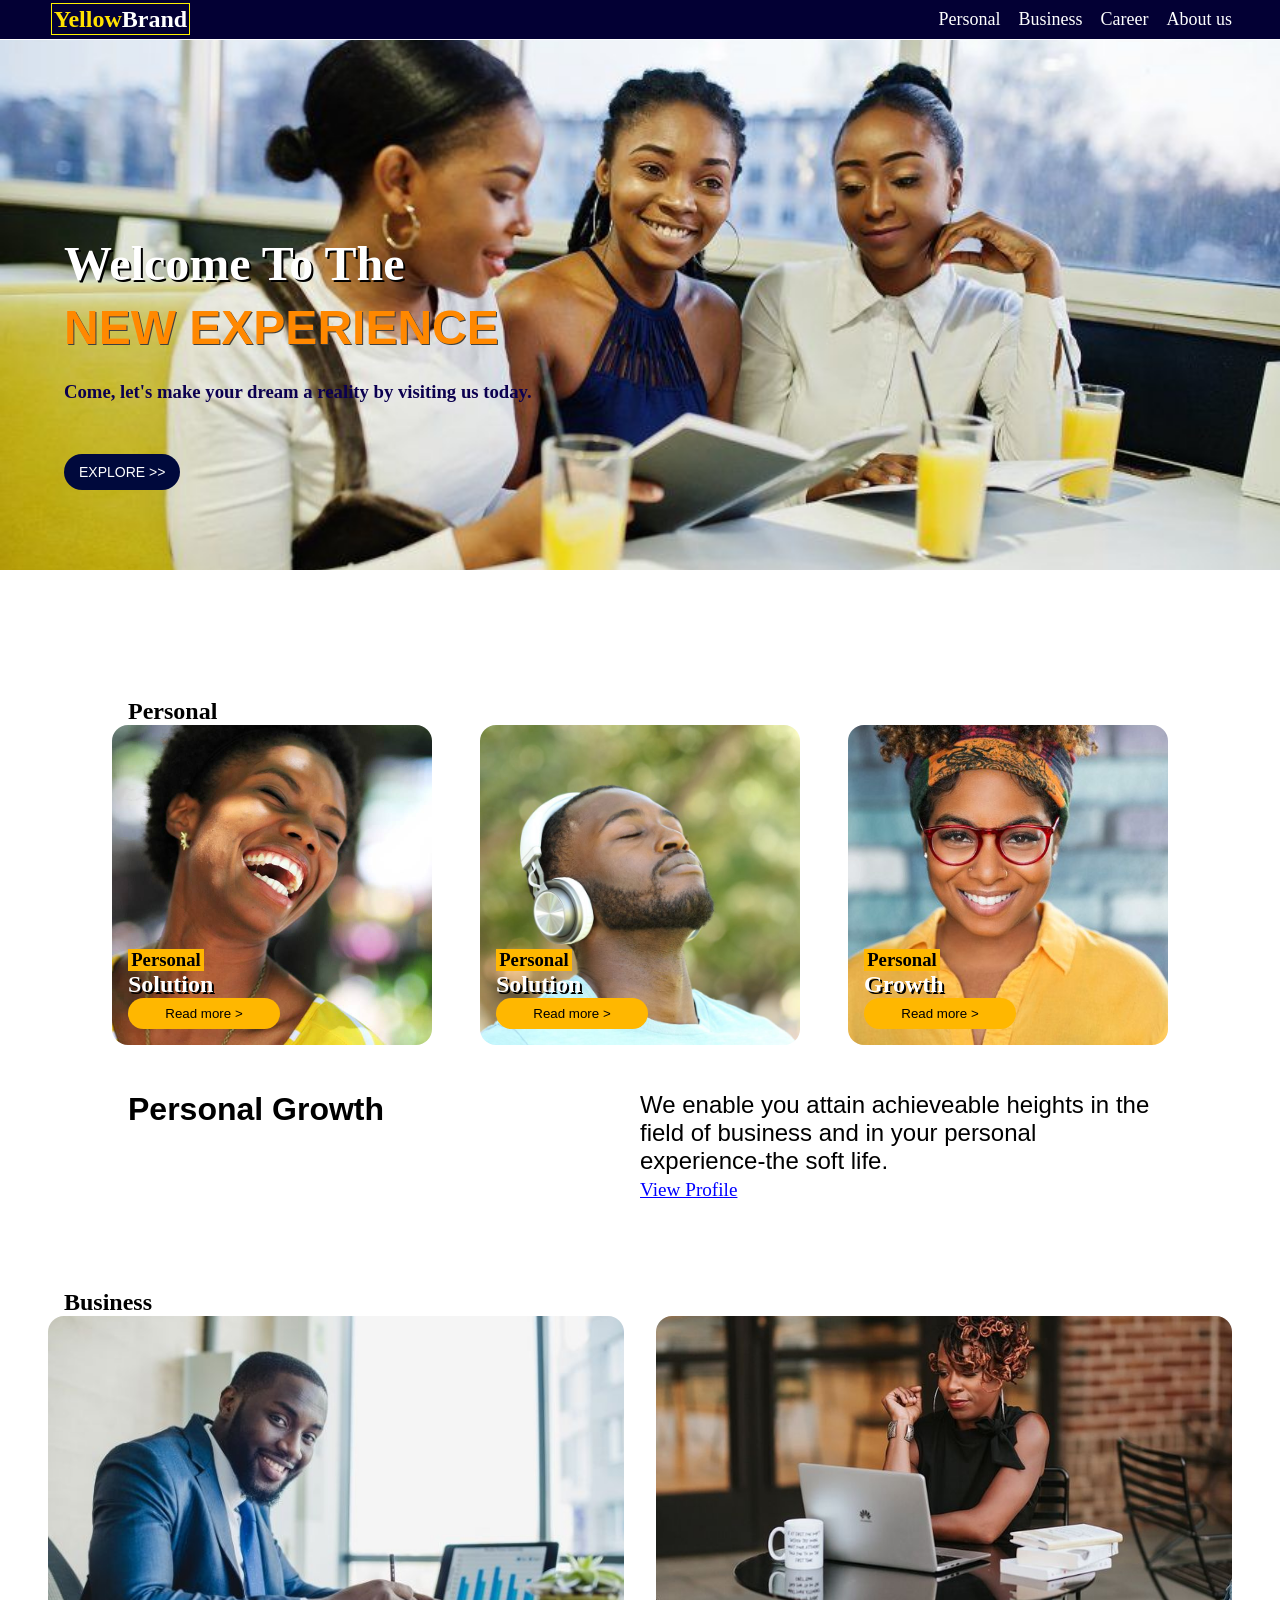
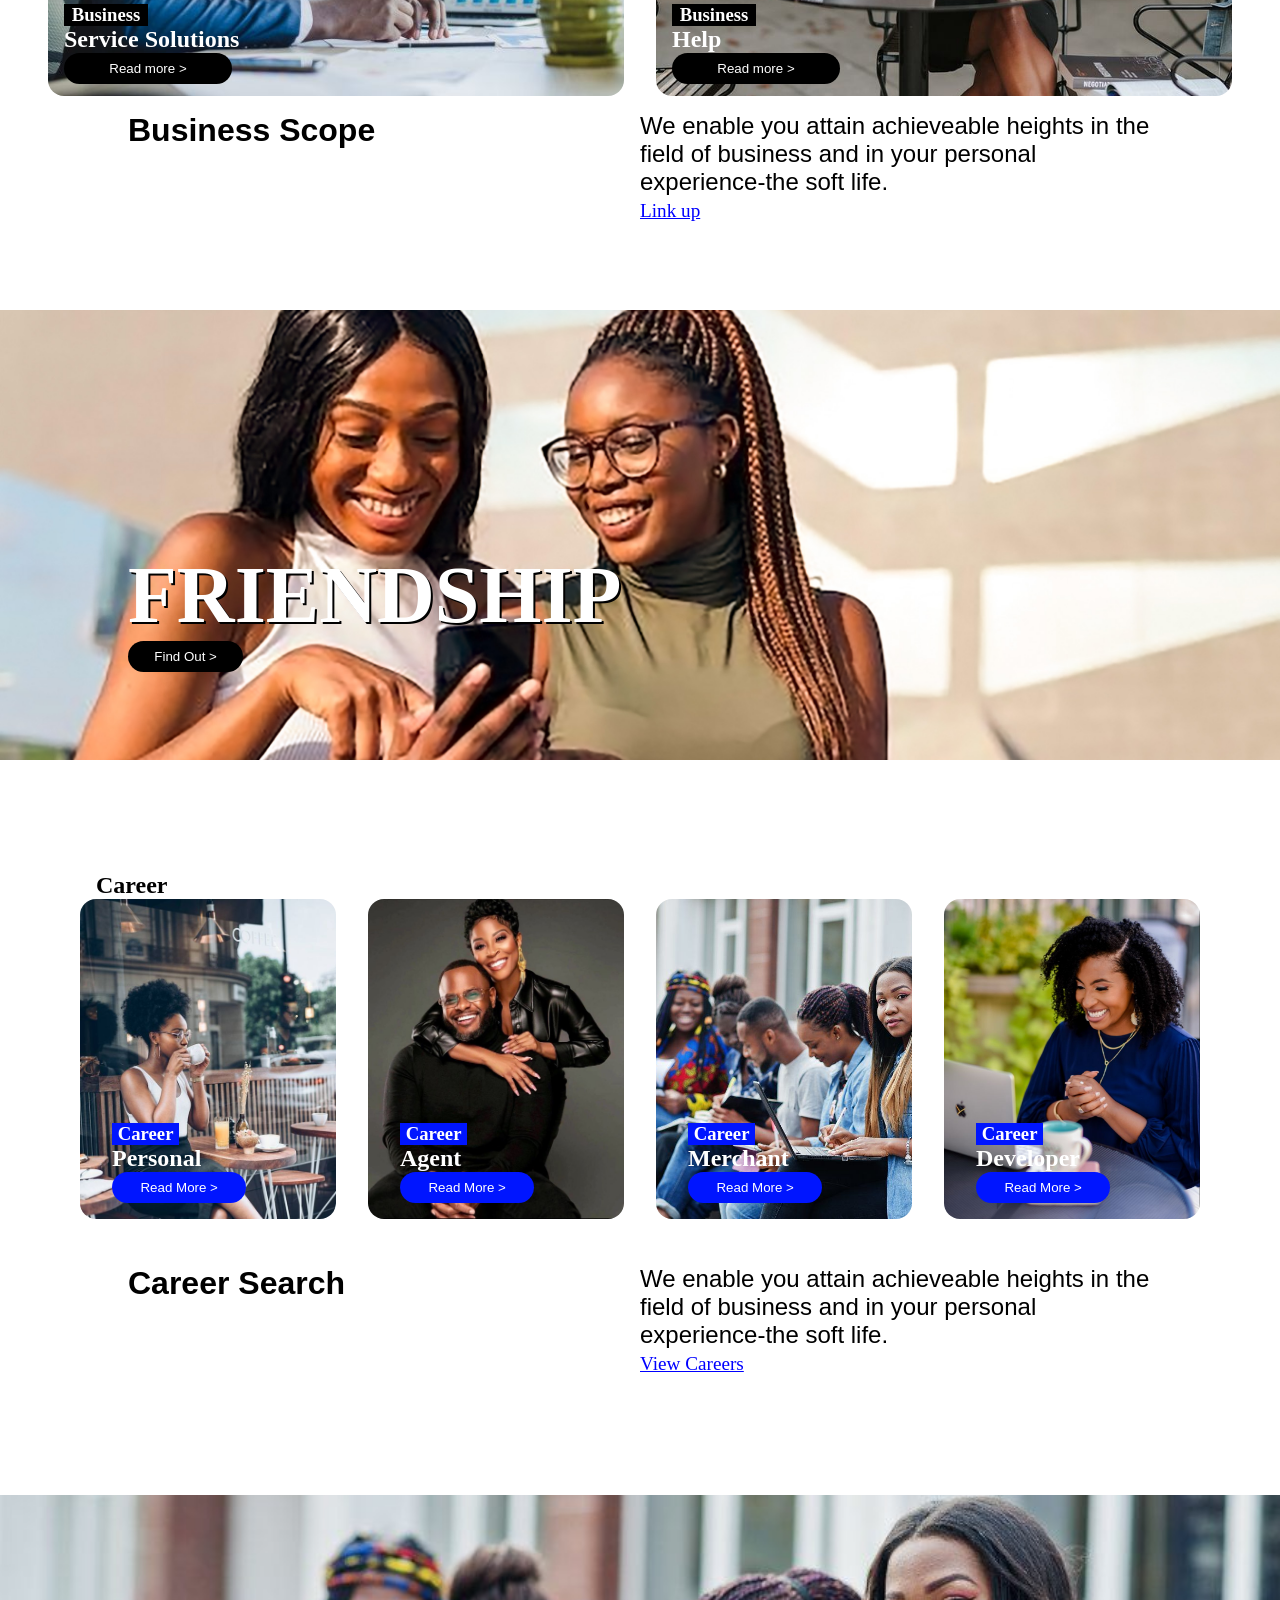
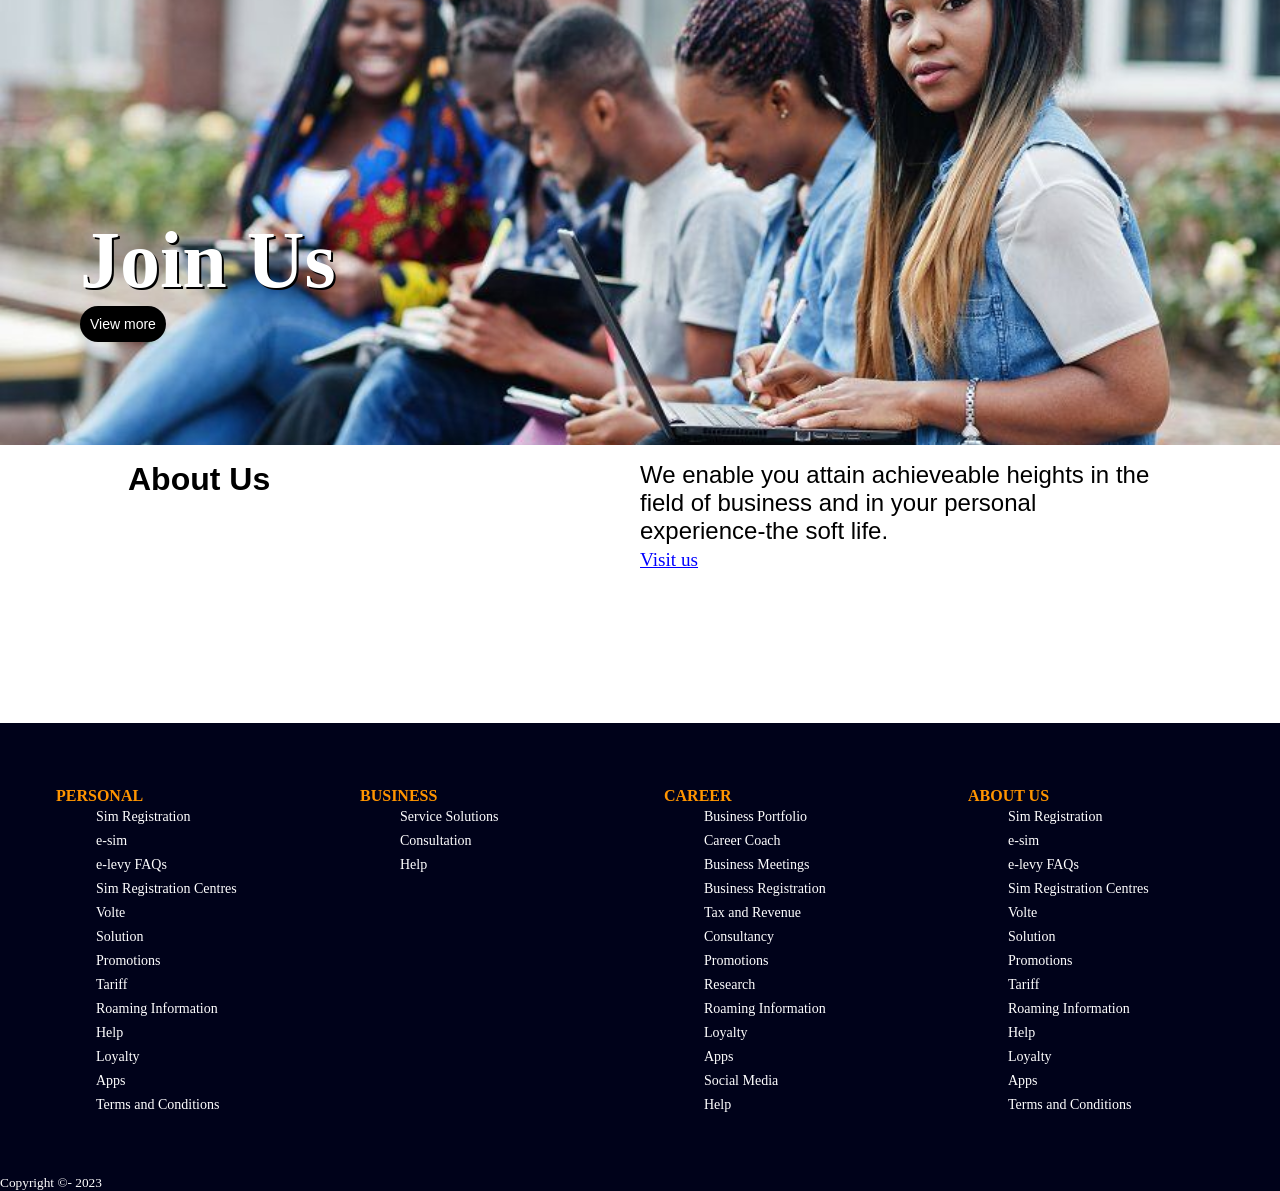
<file: nav/index.html>
<!DOCTYPE html>
<html lang="en">
  <head>
    <meta charset="UTF-8" />
    <meta name="viewport" content="width=device-width, initial-scale=1.0" />
    <title>YellowBrand.com</title>
    <link rel="stylesheet" href="/nav/style.css" />
  </head>
  <body>
    <nav id="nav-sticky" class="navbar">
      <!-- <figure class="nav-logo">
        <img src="/nav/MTN-Logo-removebg-preview.png" alt="image" />
      </figure> -->

      <!-- <input type="search" placeholder="  Search" /> -->

      <h1 id="navname">Yellow<span class="buy">Brand</span></h1>
      <ul class="nav-list">
        <li>Personal</li>
        <li>Business</li>
        <li>Career</li>
        <li>About us</li>
      </ul>
    </nav>

    <!-- ///////////////////////////////////////HERO SECTION//////////////////// -->

    <div class="hero">
      <div class="hero-cont">
        <h2 class="hero-head">Welcome To The</h2>
        <h1 class="hero-head2">NEW EXPERIENCE</h1>
        <h3 class="hero-para">
          Come, let's make your dream a reality by visiting us today.
        </h3>
      </div>
      <button class="hero-but">EXPLORE >></button>
    </div>

    <!-- //////////////////////////SECOND SECTION///////////////////// -->

    <main id="Personal">
      <h2 class="Person-cap">Personal</h2>
      <div class="Person-lazy">
        <div class="person">
          <div class="pers-content">
            <h3 class="pers">Personal</h3>
            <h2 class="pers-solu">Solution</h2>
            <button class="person-but">Read more ></button>
          </div>
        </div>
        <div class="person-2">
          <div class="pers-content">
            <h3 class="pers">Personal</h3>
            <h2 class="pers-solu">Solution</h2>
            <button class="person-but">Read more ></button>
          </div>
        </div>
        <div class="person-3">
          <div class="pers-content">
            <h3 class="pers">Personal</h3>
            <h2 class="pers-solu">Growth</h2>
            <button class="person-but">Read more ></button>
          </div>
        </div>
      </div>
      <div class="sec-para">
        <div class="sec">
          <h2 class="para-1">Personal Growth</h2>
        </div>
        <div class="sec-2">
          <p class="part2-para">
            We enable you attain achieveable heights in the field of business
            and in your personal experience-the soft life.
          </p>
          <a class="part2-ref" href="#">View Profile</a>
        </div>
      </div>
    </main>
    <!-- ///////////////////////////////BUSINESS SECOND//////////////////////////////// -->

    <main id="Business">
      <h2 class="buz-cap">Business</h2>
      <div class="bus-lazy">
        <div class="busy">
          <div class="bus-content">
            <h3 class="busy-top">Business</h3>
            <h2 class="busy-serv">Service Solutions</h2>
            <button class="busy-butt">Read more ></button>
          </div>
        </div>
        <div class="busy-2">
          <div class="bus-content">
            <h3 class="busy-top">Business</h3>
            <h2 class="busy-serv">Help</h2>
            <button class="busy-butt">Read more ></button>
          </div>
        </div>
      </div>
      <div class="sec-para">
        <div class="sec">
          <h2 class="para-1">Business Scope</h2>
        </div>
        <div class="sec-2">
          <p class="part2-para">
            We enable you attain achieveable heights in the field of business
            and in your personal experience-the soft life.
          </p>
          <a class="part2-ref" href="#">Link up</a>
        </div>
      </div>
    </main>

    <!-- ////////////////////////E-LEVY//////////////////////////////// -->

    <main id="Levy">
      <div class="levy-cont">
        <h1 class="levy-cap">FRIENDSHIP</h1>
        <button class="levy-but">Find Out ></button>
      </div>
    </main>

    <!-- ////////////////////////////////MOMO SECTION/////////////////////// -->
    <main id="Momo">
      <h2 class="mo-cap">Career</h2>
      <div class="lazy-mo">
        <div class="mo-box">
          <div class="mo-content">
            <h3 class="momo-top">Career</h3>
            <h2 class="mo-pers">Personal</h2>
            <button class="momo-but">Read More ></button>
          </div>
        </div>
        <div class="mo-box-2">
          <div class="mo-content">
            <h3 class="momo-top">Career</h3>
            <h2 class="mo-pers">Agent</h2>
            <button class="momo-but">Read More ></button>
          </div>
        </div>
        <div class="mo-box-3">
          <div class="mo-content">
            <h3 class="momo-top">Career</h3>
            <h2 class="mo-pers">Merchant</h2>
            <button class="momo-but">Read More ></button>
          </div>
        </div>
        <div class="mo-box-4">
          <div class="mo-content">
            <h3 class="momo-top">Career</h3>
            <h2 class="mo-pers">Developer</h2>
            <button class="momo-but">Read More ></button>
          </div>
        </div>
      </div>
      <div class="sec-para">
        <div class="sec">
          <h2 class="para-1">Career Search</h2>
        </div>
        <div class="sec-2">
          <p class="part2-para">
            We enable you attain achieveable heights in the field of business
            and in your personal experience-the soft life.
          </p>
          <a class="part2-ref" href="#">View Careers</a>
        </div>
      </div>
    </main>

    <!-- /////////////////////////////ABOUT  US///////////////////////////////////////// -->

    <main id="About">
      <!-- <h2 class="About-head">About us</h2> -->
      <div class="about-cont">
        <h2 class="bout-bold">Join Us</h2>
        <button class="bout-but">View more</button>
      </div>
      <div class="sec-para">
        <div class="sec">
          <h2 class="para-1">About Us</h2>
        </div>
        <div class="sec-2">
          <p class="part2-para">
            We enable you attain achieveable heights in the field of business
            and in your personal experience-the soft life.
          </p>
          <a class="part2-ref" href="#">Visit us</a>
        </div>
      </div>
    </main>

    <!-- ///////////////////////////////////FOOTER SECTION/////////////////////////// -->

    <footer id="Foot">
      <div class="foot-lazy">
        <div class="foots">
          <h4 class="foots-top">PERSONAL</h4>
          <ul class="foot-list">
            <li>Sim Registration</li>
            <li>e-sim</li>
            <li>e-levy FAQs</li>
            <li>Sim Registration Centres</li>
            <li>Volte</li>
            <li>Solution</li>
            <li>Promotions</li>
            <li>Tariff</li>
            <li>Roaming Information</li>
            <li>Help</li>
            <li>Loyalty</li>
            <li>Apps</li>
            <li>Terms and Conditions</li>
          </ul>
        </div>
        <div class="foots">
          <h4 class="foots-top">BUSINESS</h4>
          <ul class="foot-list">
            <li>Service Solutions</li>
            <li>Consultation</li>
            <li>Help</li>
            <!-- <li>Sim Regi stration Centres</li>
            <li>Volte</li>
            <li>Solution</li>
            <li>Promotions</li>
            <li>Tariff</li>
            <li>Roaming Information</li>
            <li>Help</li>
            <li>Loyalty</li>
            <li>Apps</li>
            <li>Terms and Conditions</li> -->
          </ul>
        </div>
        <div class="foots">
          <h4 class="foots-top">CAREER</h4>
          <ul class="foot-list">
            <li>Business Portfolio</li>
            <li>Career Coach</li>
            <li>Business Meetings</li>
            <li>Business Registration</li>
            <li>Tax and Revenue</li>
            <li>Consultancy</li>
            <li>Promotions</li>
            <li>Research</li>
            <li>Roaming Information</li>
            <li>Loyalty</li>
            <li>Apps</li>
            <li>Social Media</li>
            <li>Help</li>
          </ul>
        </div>
        <div class="foots">
          <h4 class="foots-top">ABOUT US</h4>
          <ul class="foot-list">
            <li>Sim Registration</li>
            <li>e-sim</li>
            <li>e-levy FAQs</li>
            <li>Sim Registration Centres</li>
            <li>Volte</li>
            <li>Solution</li>
            <li>Promotions</li>
            <li>Tariff</li>
            <li>Roaming Information</li>
            <li>Help</li>
            <li>Loyalty</li>
            <li>Apps</li>
            <li>Terms and Conditions</li>
          </ul>
        </div>
      </div>
     
      <!-- <h1 id="foot-name">Yellow<span class="buy">Brand</span></h1> -->
      
      <small class="foot-small">Copyright &copy- 2023</small>
    </footer>
  </body>
</html>
</file>
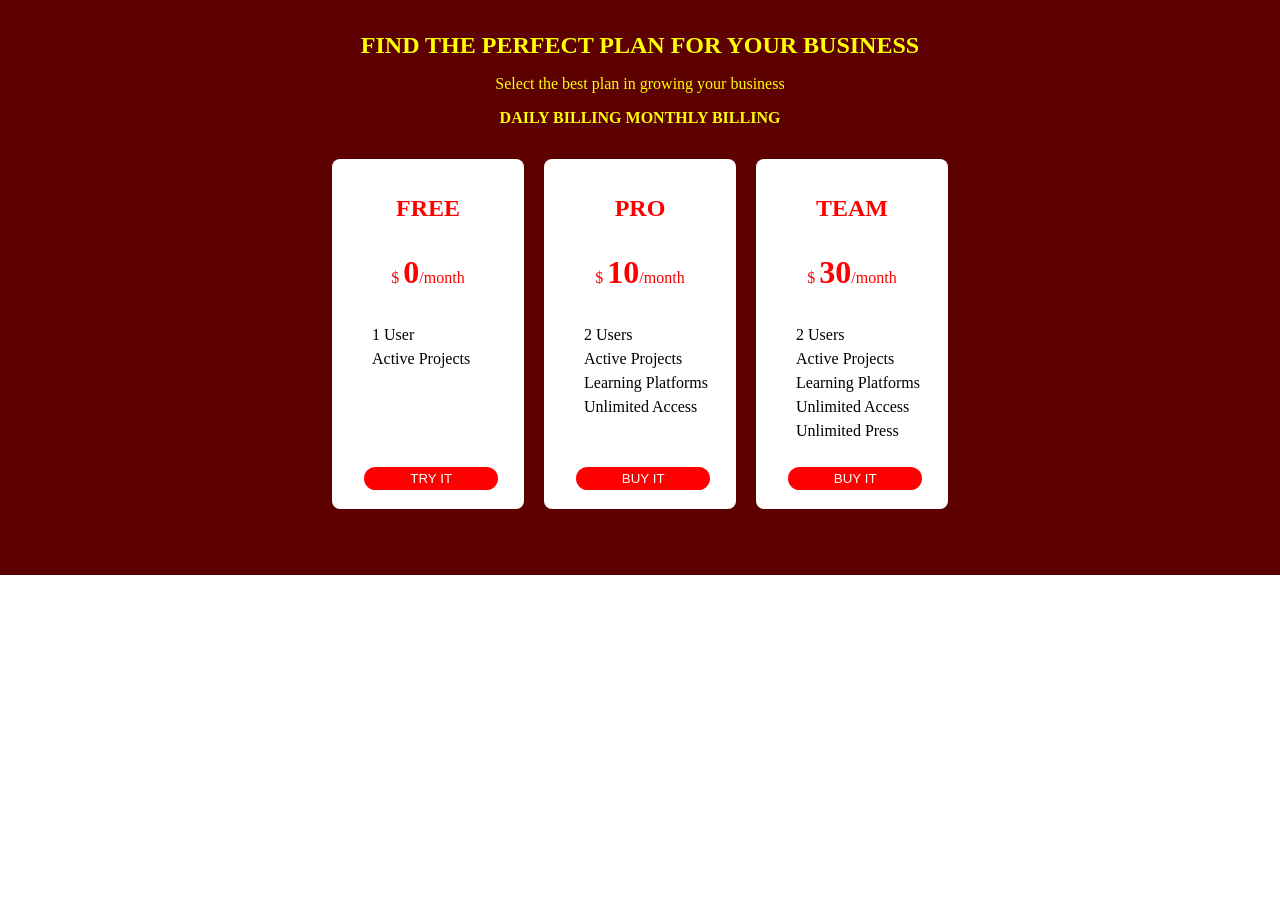
<file: Subscription-card/Subscription-card.html>
<!DOCTYPE html>
<html lang="en">
  <head>
    <script>
      src = "https://kit.fontawesome.com/351db657eb.js";
      crossorigin = "anonymous";
    </script>
    <meta charset="UTF-8" />
    <meta name="viewport" content="width=device-width, initial-scale=1.0" />
    <title>Document</title>
    <link rel="stylesheet" href="/Subscription-card/Subscription-card.css" />
  </head>
  <body>
    <main id="Subscription">
      <h2 class="first-head">FIND THE PERFECT PLAN FOR YOUR BUSINESS</h2>
      <p class="first-para">Select the best plan in growing your business</p>
      <h4 class="Billing">
        DAILY BILLING
        <i class="fa-duotone fa-toggle-on iconic"></i>
        MONTHLY BILLING
      </h4>

      <div class="lazy">
        <div class="box">
          <h2 class="free">FREE</h2>
          <p class="s-month">$ <span class="numb">0</span>/month</p>
          <ul class="items">
            <li>1 User</li>
            <li>Active Projects</li>
          </ul>
          <button class="but-1">TRY IT</button>
        </div>
        <div class="box">
          <h2 class="free">PRO</h2>
          <p class="s-month">$ <span class="numb">10</span>/month</p>
          <ul class="items">
            <li>2 Users</li>
            <li>Active Projects</li>
            <li>Learning Platforms</li>
            <li>Unlimited Access</li>
          </ul>

          <button class="but-2">BUY IT</button>
        </div>
        <div class="box">
          <h2 class="free">TEAM</h2>
          <p class="s-month">$ <span class="numb">30</span>/month</p>
          <ul class="items">
            <li>2 Users</li>
            <li>Active Projects</li>
            <li>Learning Platforms</li>
            <li>Unlimited Access</li>
            <li>Unlimited Press</li>
          </ul>

          <button class="but-3">BUY IT</button>
        </div>

      </div>
      
      </div>
    </main>
  </body>
</html>
</file>
<file: nav/style.css>
* {
  margin: 0;
  padding: auto;
  box-sizing: border-box;
}

.navbar {
  display: flex;
  background-color: rgb(3, 0, 52);
  align-items: center;
  justify-content: space-between;
  padding: 0 4px;
  padding: 0 3rem;
}

#nav-sticky {
  position: fixed;
  top: 0;
  width: 100%;
}

#navname {
  color: rgb(255, 225, 0);
  border: solid rgb(255, 255, 255);
  padding: 0.1rem 0.1rem;
  border-width: 0.1rem;
  margin: 0.2rem;
  border-color: rgb(255, 242, 0);
}

.buy {
  color: rgb(255, 255, 255);
}
/* .nav-logo {
  width: 20%;
  height: 40px;
  object-fit: cover;
  padding-top: 2px;
}

img {
  width: 50%;
  width: 60px;
  object-fit: cover;
} */

/* input {
  width: 30%;
  height: 22px;
  border-radius: 40px;
  border: none;
  border: 2px solid rgb(255, 221, 0);
} */
/*  */
.nav-list {
  list-style: none;
  display: flex;
  gap: 18px;
  font-size: 18px;
  font-style: bold;
  color: white;
}

ul li {
  cursor: pointer;
}

ul :hover {
  color: rgb(255, 128, 0);
  text-decoration: underline;
  font-size: 16px;
}
/* //////////////////////////////////////////////HERO SECTION ////////////////////////// */
.hero {
  /* width: 50%; */
  background-image: url(/nav/pic-7.jpg);
  background-size: cover;
  background-position: center;
  height: 530px;
  justify-content: center;
  padding-left: 4rem;
  line-height: 4rem;
  margin-top: 2.5rem;

  /* border: 2px solid black; */
}

.hero-cont {
  /* border: 2px solid white; */
  height: 400px;
  padding-top: 4rem;
}

.hero-head {
  padding-top: 8rem;
  font-size: 3rem;
  color: rgb(255, 255, 255);
  text-shadow: 2px 2px black;
  /* border: 2px solid black; */
}

.hero-head2 {
  font-size: 3rem;
  color: rgb(255, 136, 0);
  font-family: sans-serif;
  text-shadow: 1px 1px rgb(63, 63, 63);
}
.hero-para {
  color: rgb(12, 0, 80);
}

.hero-but {
  border-radius: 100rem;
  font-size: 14px;
  color: white;
  background-color: rgb(0, 9, 60);
  border: none;
  padding: 10px 15px;
}

button:hover {
  cursor: pointer;
  color: rgb(255, 123, 0);
}

/* //////////////////////////SECOND SECTION///////////////////// */
#Personal {
  margin-top: 8rem;
}
.Person-cap {
  margin-left: 8rem;
  margin-top: 2rem;
}
.Person-lazy {
  width: 100%;
  height: 350px;
  /* border: 2px solid black; */
  display: flex;
  justify-content: center;
  /* padding-top: 4rem; */
  gap: 3rem;
}
.person {
  width: 25%;
  height: 20rem;
  /* border: 2px solid black; */
  border-radius: 1rem;
  background-image: url(/nav/pic2.jpg);
  background-size: cover;
  background-position: center;
}

.person-2{
  width: 25%;
  height: 20rem;
  border-radius: 1rem;
  background-image: url(/nav/pic-1.jpg);
  background-position: center;
  background-size: cover;
}

.person-3{
  width: 25%;
  height: 20rem;
  border-radius: 1rem;
  background-image: url(/nav/pic3.jpg);
  background-position: center;
  background-size: cover;
}

.pers {
  width: 25%;
  text-align: center;
  background-color: rgb(255, 183, 0);
  
}

.person:hover {
  cursor: pointer;
}

.pers-content{
margin-top: 14rem;
margin-left: 1rem;
}
.pers-solu{
  color: white;
  text-shadow: 2px 2px black;
}

.person-but{
  width: 50%;
  border-radius: 50rem;
  padding: 8px 15px;
  color: rgb(0, 0, 0);
  background-color: rgb(255, 183, 0);
  border: none;
}

.sec-para {
  width: 100%;
  height: 150px;
  /* border: 2px solid black; */
  display: flex;
  justify-content: center;
  padding-top: 16px;
}

.sec {
  width: 40%;
  height: 140px;
  /* border: 1px solid black; */
}

.para-1 {
  font-size: 2rem;
  font-family: "Lucida Sans", "Lucida Sans Regular", "Lucida Grande",
    "Lucida Sans Unicode", Geneva, Verdana, sans-serif;
}
.sec-2 {
  width: 40%;
  height: 140px;
  /* border: 1px solid black; */
  font-size: 1.5rem;
}

.part2-para {
  color: rgb(0, 0, 0);
  font-family: Arial, Helvetica, sans-serif;
}

.part2-ref {
  padding-top: 4rem;
  font-size: 1.2rem;
  color: blue;
}

/* ///////////////////////////////////BUSINESS SECTION//////////////////////////// */
.Business {
}
.buz-cap {
  color: rgb(0, 0, 0);
  margin-top: 4rem;
  margin-left: 4rem;
}
.bus-lazy {
  width: 100%;
  height: 380px;
  /* border: 2px solid black; */
  display: flex;
  justify-content: center;
  gap: 2rem;
}
.busy {
  width: 45%;
  height: 380px;
  /* border: 2px solid black; */
  border-radius: 1rem;
  padding-top: 18rem;
  background-image: url(/nav/pic-5.jpg);
  background-size: cover;
  background-position: center;
}

.busy:hover {
  cursor: pointer;
}

.busy-2 {
  width: 45%;
  height: 380px;
  /* border: 2px solid black; */
  border-radius: 1rem;
  padding-top: 18rem;
  background-image: url(/nav/pic-11.jpg);
  background-size: cover;
  background-position: center;
}

.busy-2:hover {
  cursor: pointer;
}

.bus-content {
  margin-left: 1rem;
}
.busy-top {
  width: 15%;
  color: white;
  text-align: center;
  background-color: rgb(0, 0, 0);
}
.busy-serv {
  color: white;
}
.busy-butt {
  width: 30%;
  border-radius: 50rem;
  padding: 8px 15px;
  color: white;
  background-color: rgb(0, 0, 0);
  border: none;
}

/* ////////////////////////E-LEVY//////////////////////////////// */
#Levy {
  width: 100%;
  height: 450px;
  /* border: 2px solid black; */
  background-image: url(/nav/pic-8.jpg);
  background-size: cover;
  background-position: center;
  padding-top: 15rem;
  padding-left: 8rem;
  margin-top: 4rem;
}

.levy-cont {
}
.levy-cap {
  font-size: 5rem;
  /* -webkit-text-stroke: 2px rgb(255, 140, 0); */
  color: rgb(255, 255, 255);
  text-shadow: 2px 2px black;
  /* text-shadow: 5rem solid rgb(255, 255, 255); */
}
.levy-but {
  width: 10%;
  border-radius: 50rem;
  padding: 8px 15px;
  color: rgb(255, 255, 255);
  background-color: rgb(0, 0, 0);
  border: none;
}

/* ////////////////////////////////Momo SECTION////////////////////////////// */

#Momo {
  margin-top: 7rem;
}
.mo-cap {
  margin-top: 4rem;
  margin-left: 6rem;
}
.lazy-mo {
  width: 100%;
  height: 350px;
  /* border: 2px solid black; */
  display: flex;
  justify-content: center;
  gap: 2rem;
}
.mo-box {
  width: 20%;
  height: 20rem;
  /* border: 2px solid rgb(76, 0, 255); */
  border-radius: 1rem;
  background-image: url(/nav/pic-6.jpg);
  background-size: cover;
  background-position: center;
}

.mo-box:hover {
  cursor: pointer;
}

.mo-box-2 {
  width: 20%;
  height: 20rem;
  /* border: 2px solid rgb(76, 0, 255); */
  border-radius: 1rem;
  background-image: url(/nav/pic-9.jpg);
  background-size: cover;
  background-position: center;
}

.mo-box-2:hover {
  cursor: pointer;
}

.mo-box-3 {
  width: 20%;
  height: 20rem;
  /* border: 2px solid rgb(76, 0, 255); */
  border-radius: 1rem;
  background-image: url(/nav/pic-10.jpg);
  background-size: cover;
  background-position: center;
}

.mo-box-3:hover {
  cursor: pointer;
}

.mo-box-4 {
  width: 20%;
  height: 20rem;
  /* border: 2px solid rgb(76, 0, 255); */
  border-radius: 1rem;
  background-image: url(/nav/pic-4.jpg);
  background-size: cover;
  background-position: center;
}

.mo-box-4:hover {
  cursor: pointer;
}

.mo-content {
  margin-top: 14rem;
  margin-left: 2rem;
}

.momo-top {
  width: 30%;
  color: white;
  background-color: rgb(0, 21, 255);
  text-align: center;
}
.mo-pers {
  color: rgb(255, 255, 255);
}
.momo-but {
  width: 60%;
  border-radius: 50rem;
  padding: 8px 15px;
  color: white;
  background-color: rgb(0, 21, 255);
  border: none;
}

/* /////////////////////////////ABOUT US/////////////////////////////////////// */

#About{}
.About-head{}
.about-cont{
  height: 550px;
  background-image: url(/nav/pic-12.jpg);
  background-position: center;
  background-size: cover;
  /* border: 2px solid black; */
  padding-top: 20rem;
  padding-left: 5rem;
  margin-top: 6rem;

}
.bout-bold{
  font-size: 5rem;
  color: rgb(255, 255, 255);
  text-shadow: 2px 2px black;
}
.bout-but{
  background-color: black;
  color: white;
  border: none;
  font-size: 14px;
  padding: 10px 10px;
  border-radius: 3rem;
}





/* //////////////////////////////////FOOTER SECTION//////////////// */

#Foot {
  background-color: rgb(0, 2, 26);
}
.foot-lazy {
  width: 100%;
  height: 450px;
  /* border: 2px solid rgb(255, 255, 255); */
  display: flex;
  justify-content: center;
  gap: 3rem;
  padding-top: 4rem;
  margin-top: 8rem;
}
.foots {
  width: 20%;
  height: 400px;
  /* border: 2px solid rgb(0, 0, 0); */
}

.foots-top {
  /* text-align: center; */
  color: rgb(255, 149, 0);
}

.foot-list {
  font-size: 14px;
  list-style: none;
  line-height: 1.5rem;
  color: white;
}

#foot-name {
  width: 12%;
  color: yellow;
  border: 2px solid yellow;
  text-align: center;
  margin-left: 30rem;
  font-size: 1.5rem;
}

#foot-name:hover {
  cursor: pointer;
  color: orange;
}

.foot-small {
  color: white;
}
</file>
<file: Subscription-card/Subscription-card.css>
* {
    margin: 0;
    padding: auto;
    box-sizing: border-box;
  }

#Subscription {
  background-color: rgb(93, 0, 0);
  height: 575px;
}
.first-head {
  text-align: center;
  color:yellow;
  padding-top: 2rem;
 
  
}
.first-para {
  text-align: center;
  color:yellow;
  margin-top: 1rem;
 
}
.Billing {
  text-align: center;
  color: yellow;
 margin-top: 1rem;
}
.iconic {
    color: rgb(255, 0, 0);
}

.lazy {
  width: 100%;
  /* border-width: solid black; */
  height: 400px;
  /* background-color: rgb(76, 76, 76); */
  display: flex;
  justify-content: center;
  gap: 20px;
  margin-top: 2rem;

 
}
.box {
  width: 15%;
  /* border: 4px solid black; */
  height: 350px;
  border-radius: 8px;
  align-content: center;
  background-color: white;
}
.free {
  text-align: center;
  color: rgb(255, 0, 0);
  margin-top: 1rem;
}
.s-month {
  text-align: center;
  color: rgb(255, 0, 0);
  margin-top: 2rem;
}
.numb {
  text-align: center;
  color: rgb(255, 0, 0);
  font-size: 2rem;
  font-weight: bold;
}

.paras {
  
}

.items{
    line-height: 1.5rem;
    margin-top: 2rem;
    list-style: none;
}

.but-1{
   width: 70%;
   border-radius: 10px;
   margin-left: 2rem;
   margin-top: 7rem;
   padding-top: 2px;
   padding-bottom: 2px;
   color: rgb(255, 0, 0);
   color: white;

}

* .but-1 {
  width: 70%;
  border-radius: 8rem;
  color: white;
  background: rgb(255, 0, 0);
  margin-top: 6rem;
  margin-left: 2rem;
  padding-top: 4px;
  padding-bottom: 4px;
  border: none;
}
.but-2 {
  width: 70%;
  border-radius: 8rem;
  color: white;
  background: rgb(255, 0, 0);
  margin-top: 3rem;
  margin-left: 2rem;
  padding-top: 4px;
  padding-bottom: 4px;
  border: none;
}
.but-3 {
  width: 70%;
  border-radius: 8rem;
  color: white;
  background: rgb(255, 0, 0);
  margin-top: 1.5rem;
  margin-left: 2rem;
  padding-top: 4px;
  padding-bottom: 4px;
  border: none;
} *
.daily-monthly {
}

button:hover{
  cursor: pointer;
  color: rgb(242, 255, 0);
  font-size: 16px;
}
</file>
